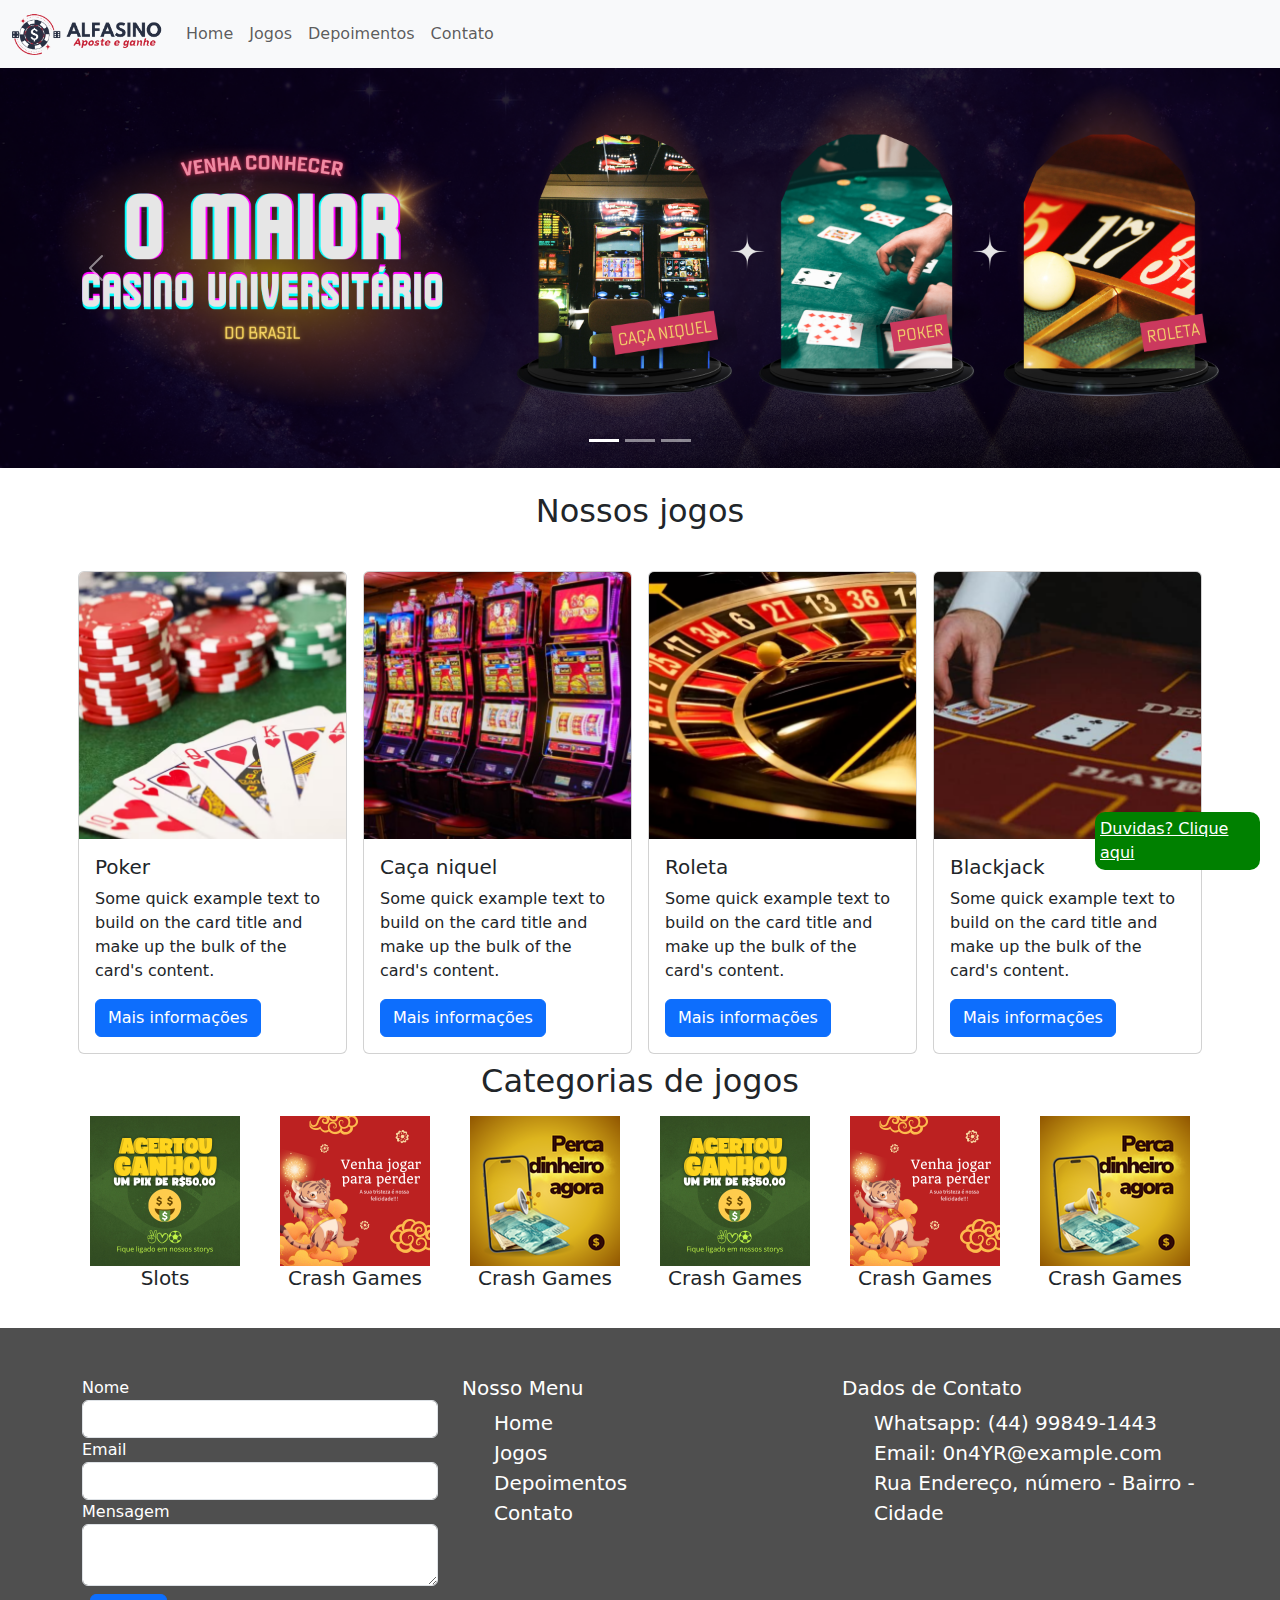
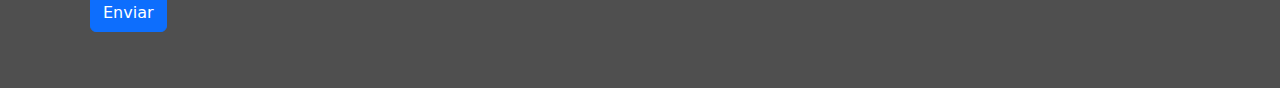
<file: alfasino-2balfa24-main/index.html>
<!DOCTYPE html>
<html lang="en">

<head>
  <meta charset="UTF-8">
  <meta name="viewport" content="width=device-width, initial-scale=1.0">
  <title>Document</title>
  <link href="https://cdn.jsdelivr.net/npm/bootstrap@5.3.3/dist/css/bootstrap.min.css" rel="stylesheet"
    integrity="sha384-QWTKZyjpPEjISv5WaRU9OFeRpok6YctnYmDr5pNlyT2bRjXh0JMhjY6hW+ALEwIH" crossorigin="anonymous">
  <link rel="stylesheet" href="style.css">
</head>

<body>
  <nav class="navbar navbar-expand-lg bg-body-tertiary">
    <div class="container-fluid">
      <a class="navbar-brand" href="#">
        <img src="img/logo.png" alt="" srcset="">
      </a>
      <button class="navbar-toggler" type="button" data-bs-toggle="collapse" data-bs-target="#navbarNav"
        aria-controls="navbarNav" aria-expanded="false" aria-label="Toggle navigation">
        <span class="navbar-toggler-icon"></span>
      </button>
      <div class="collapse navbar-collapse" id="navbarNav">
        <ul class="navbar-nav">
          <li class="nav-item">
            <a class="nav-link" href="#">Home</a>
          </li>
          <li class="nav-item">
            <a class="nav-link" href="#jogos">Jogos</a>
          </li>
          <li class="nav-item">
            <a class="nav-link" href="#depoimentos">Depoimentos</a>
          </li>

          <li class="nav-item">
            <a class="nav-link" href="#contato">Contato</a>
          </li>

        </ul>
      </div>
    </div>
  </nav>
  <!--slide-->
  <div id="carouselExampleIndicators" class="carousel slide">
    <div class="carousel-indicators">
      <button type="button" data-bs-target="#carouselExampleIndicators" data-bs-slide-to="0" class="active"
        aria-current="true" aria-label="Slide 1"></button>
      <button type="button" data-bs-target="#carouselExampleIndicators" data-bs-slide-to="1"
        aria-label="Slide 2"></button>
      <button type="button" data-bs-target="#carouselExampleIndicators" data-bs-slide-to="2"
        aria-label="Slide 3"></button>
    </div>
    <div class="carousel-inner">
      <div class="carousel-item active">
        <img src="img/3.png" class="d-block w-100" alt="...">
      </div>
      <div class="carousel-item">
        <img src="img/2.png" class="d-block w-100" alt="...">
      </div>
      <div class="carousel-item">
        <img src="img/1.png" class="d-block w-100" alt="...">
      </div>
    </div>
    <button class="carousel-control-prev" type="button" data-bs-target="#carouselExampleIndicators"
      data-bs-slide="prev">
      <span class="carousel-control-prev-icon" aria-hidden="true"></span>
      <span class="visually-hidden">Previous</span>
    </button>
    <button class="carousel-control-next" type="button" data-bs-target="#carouselExampleIndicators"
      data-bs-slide="next">
      <span class="carousel-control-next-icon" aria-hidden="true"></span>
      <span class="visually-hidden">Next</span>
    </button>
  </div>

  <div class="container">
    <div class="row">
      <h2 class="p-4">Nossos jogos</h2>

      <div class="p-2 col-md-3">
        <div class="card" style="">
          <img src="img/jogo1.png" class="card-img-top" alt="...">
          <div class="card-body">
            <h5 class="card-title">Poker</h5>
            <p class="card-text">Some quick example text to build on the card title and make up the bulk of the card's
              content.</p>
            <a href="poker.html" class="btn btn-primary">Mais informações</a>
          </div>
        </div>
      </div>


      <div class="p-2 col-md-3">
        <div class="card" style="">
          <img src="img/jogo2.png" class="card-img-top" alt="...">
          <div class="card-body">
            <h5 class="card-title">Caça niquel</h5>
            <p class="card-text">Some quick example text to build on the card title and make up the bulk of the card's
              content.</p>
            <a href="#" class="btn btn-primary">Mais informações</a>
          </div>
        </div>
      </div>


      <div class="p-2 col-md-3">
        <div class="card" style="">
          <img src="img/jogo3.png" class="card-img-top" alt="...">
          <div class="card-body">
            <h5 class="card-title">Roleta</h5>
            <p class="card-text">Some quick example text to build on the card title and make up the bulk of the card's
              content.</p>
            <a href="#" class="btn btn-primary">Mais informações</a>
          </div>
        </div>
      </div>


      <div class="p-2 col-md-3">
        <div class="card" style="">
          <img src="img/jogo4.png" class="card-img-top" alt="...">
          <div class="card-body">
            <h5 class="card-title">Blackjack</h5>
            <p class="card-text">Some quick example text to build on the card title and make up the bulk of the card's
              content.</p>
            <a href="#" class="btn btn-primary">Mais informações</a>
          </div>
        </div>
      </div>


    </div>
    <div class="row categorias">
      <h2>Categorias de jogos</h2>
      <div class="p-2 col-md-2">
        <img src="img/Jogo 10.png" alt="" srcset="">
        <h5 class="card-title">Slots</h5>
      </div>

      <div class="p-2 col-md-2">
        <img src="img/Jogo 11.png" alt="" srcset="">
        <h5 class="card-title">Crash Games</h5>
      </div>


      <div class="p-2 col-md-2">
        <img src="img/Jogo 12.png" alt="" srcset="">
        <h5 class="card-title">Crash Games</h5>
      </div>


      <div class="p-2 col-md-2">
        <img src="img/Jogo 10.png" alt="" srcset="">
        <h5 class="card-title">Crash Games</h5>
      </div>


      <div class="p-2 col-md-2">
        <img src="img/Jogo 11.png" alt="" srcset="">
        <h5 class="card-title">Crash Games</h5>
      </div>


      <div class="p-2 col-md-2">
        <img src="img/Jogo 12.png" alt="" srcset="">
        <h5 class="card-title">Crash Games</h5>
      </div>
    </div>
  </div>

</body>
<footer class="p-5">
  <div class="container">
    <div class="row">
      <div class="col-md-4">
        <form action="_get">
          <label for="nome">Nome</label>
          <input name="nome" type="text" id="nome" class="form-control">

          <label for="email">Email</label>
          <input type="email" name="email" id="email" class="form-control">

          <label for="mensagem">Mensagem</label>
          <textarea name="mensagem" id="mensagem" class="form-control"></textarea>
          <button type="button" class="m-2 btn btn-primary">Enviar</button>
        </form>
      </div>
      <div class="col-md-4">
        <h5>Nosso Menu</h5>
        <ul>
          <li><a href="#home">Home</a></li>
          <li><a href="#jogos">Jogos</a></li>
          <li><a href="#depoimentos">Depoimentos</a></li>
          <li><a href="#contato">Contato</a></li>

        </ul>
      </div>
      <div class="col-md-4">
        <h5>Dados de Contato</h5>
        <ul>
          <li><a
              href="https://api.whatsapp.com/send?phone=5544998491443&text=N%C3%A3o%20queremos%20saber%20de%20suas%20percas!"
              target="_blank">Whatsapp: (44) 99849-1443</a></li>
          <li>Email: 0n4YR@example.com</li>
          <li>Rua Endereço, número - Bairro - Cidade</li>
        </ul>
      </div>
    </div>
  </div>

</footer>
<div class="chat">
  <a href="https://api.whatsapp.com/send?phone=5544998491443&text=N%C3%A3o%20queremos%20saber%20de%20suas%20percas!"target="_blank">
    <div class="col">
      Duvidas? Clique aqui
    </div>
  </a>

</div>

<script src="https://cdn.jsdelivr.net/npm/bootstrap@5.3.3/dist/js/bootstrap.bundle.min.js"
    integrity="sha384-YvpcrYf0tY3lHB60NNkmXc5s9fDVZLESaAA55NDzOxhy9GkcIdslK1eN7N6jIeHz"
    crossorigin="anonymous"></script>

</html>
</file>
<file: alfasino-2balfa24-main/style.css>
.body {
    background-color: #f4f4f4;
}

.navbar-brand img {
    width: 150px;
}

footer{
    background-color: #4f4f4f;
    color: #fff;
    margin-top: 30px;

}

footer ul li{
    list-style: none;
    font-size: 20px;
}
footer ul li a{
    color: #fff;
    text-decoration: none;
}

.categorias div{
    text-align: center;
}

.chat{
    position: fixed;
    bottom: 30px;
    background-color: green;
    width: 165px;
    padding: 5px;
    right: 20px;
    border-radius: 10px;
}

.chat a{
    color: #fff;
}
h2{
    text-align: center;
}
</file>
